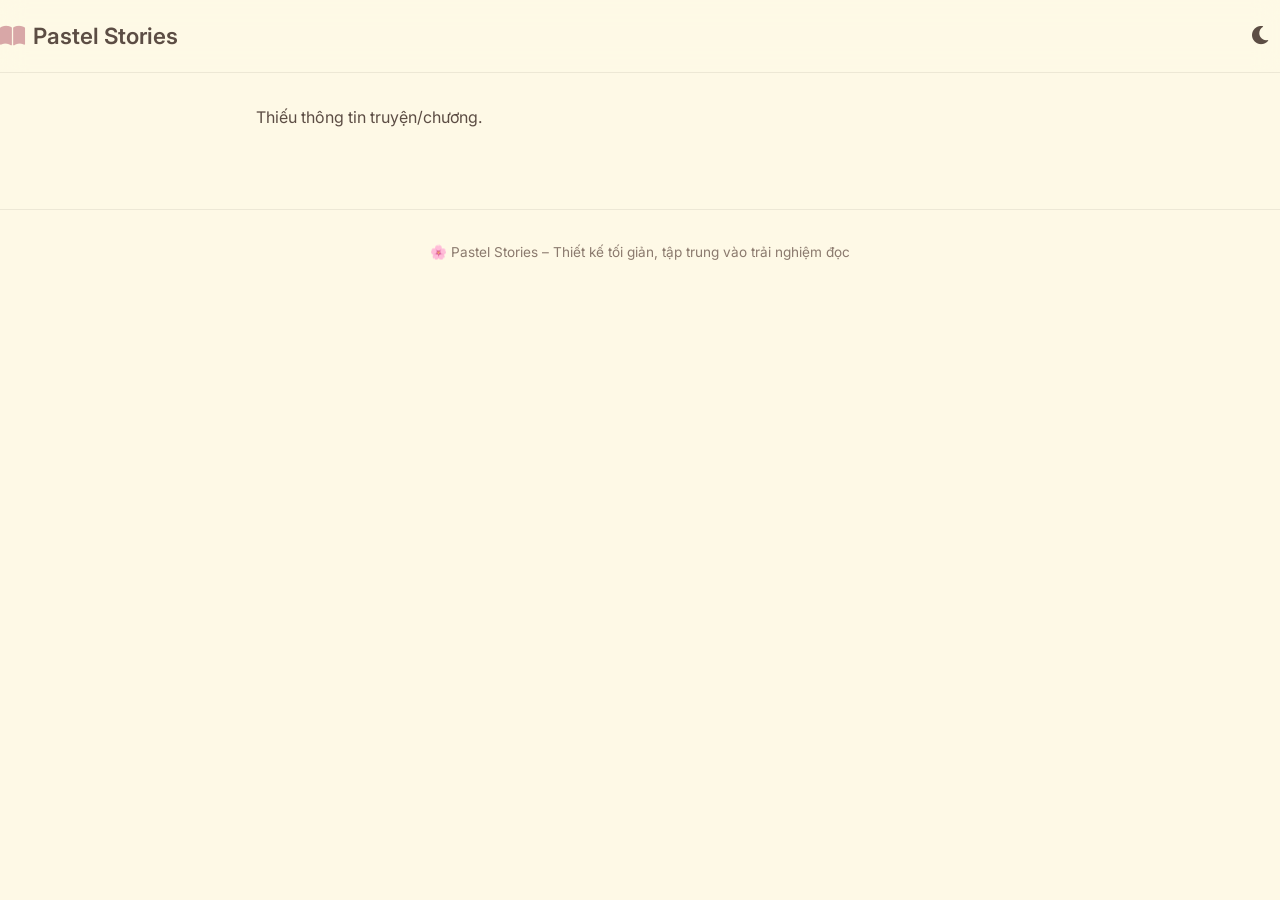
<file: read.html>
<!DOCTYPE html>
<html lang="vi">
<head>
    <meta charset="UTF-8">
    <meta name="viewport" content="width=device-width, initial-scale=1.0">
    <title>Đang đọc truyện - Pastel Stories</title>
    <link href="https://fonts.googleapis.com/css2?family=Inter:opsz,wght@14..32,300;14..32,400;14..32,500;14..32,600&display=swap" rel="stylesheet">
    <link rel="stylesheet" href="https://cdnjs.cloudflare.com/ajax/libs/font-awesome/6.0.0-beta3/css/all.min.css">
    <link rel="stylesheet" href="css/style.css">
    <style>
        /* Override cho trang đọc */
        .reader-container {
            max-width: 800px;
            margin: 0 auto;
            padding: 2rem 1rem;
        }
        .chapter-title {
            font-size: 2rem;
            font-weight: 600;
            margin-bottom: 1rem;
            text-align: center;
        }
        .chapter-content {
            font-size: 1.2rem;
            line-height: 1.8;
            color: var(--text-color);
            background: var(--card-bg);
            padding: 2rem;
            border-radius: 28px;
            box-shadow: var(--shadow-sm);
            margin-top: 2rem;
        }
        .chapter-nav {
            display: flex;
            justify-content: space-between;
            margin-top: 2rem;
            gap: 1rem;
        }
        .nav-btn {
            background: var(--pastel-mint);
            color: var(--soft-brown);
            padding: 0.75rem 1.5rem;
            border-radius: 40px;
            text-decoration: none;
            font-weight: 500;
            transition: all 0.2s;
        }
        .nav-btn:hover {
            background: var(--pastel-pink);
            transform: translateY(-2px);
        }
        .progress-save {
            text-align: center;
            margin-top: 1rem;
            font-size: 0.8rem;
            color: var(--text-muted);
        }
    </style>
</head>
<body>
    <div class="app">
        <header class="header">
            <div class="container header__inner">
                <a href="index.html" class="logo">
                    <i class="fas fa-book-open"></i> 
                    <span>Pastel Stories</span>
                </a>
                <button class="btn-icon" id="darkModeToggle">
                    <i class="fas fa-moon"></i>
                </button>
            </div>
        </header>

        <main class="main">
            <div class="reader-container" id="readerContainer">
                <div class="loading">Đang tải nội dung chương...</div>
            </div>
        </main>

        <footer class="footer">
            <div class="container">
                <p>🌸 Pastel Stories – Thiết kế tối giản, tập trung vào trải nghiệm đọc</p>
            </div>
        </footer>
    </div>

    <script src="js/utils.js"></script>
<script src="js/read.js"></script>
</body>
</html>
</file>
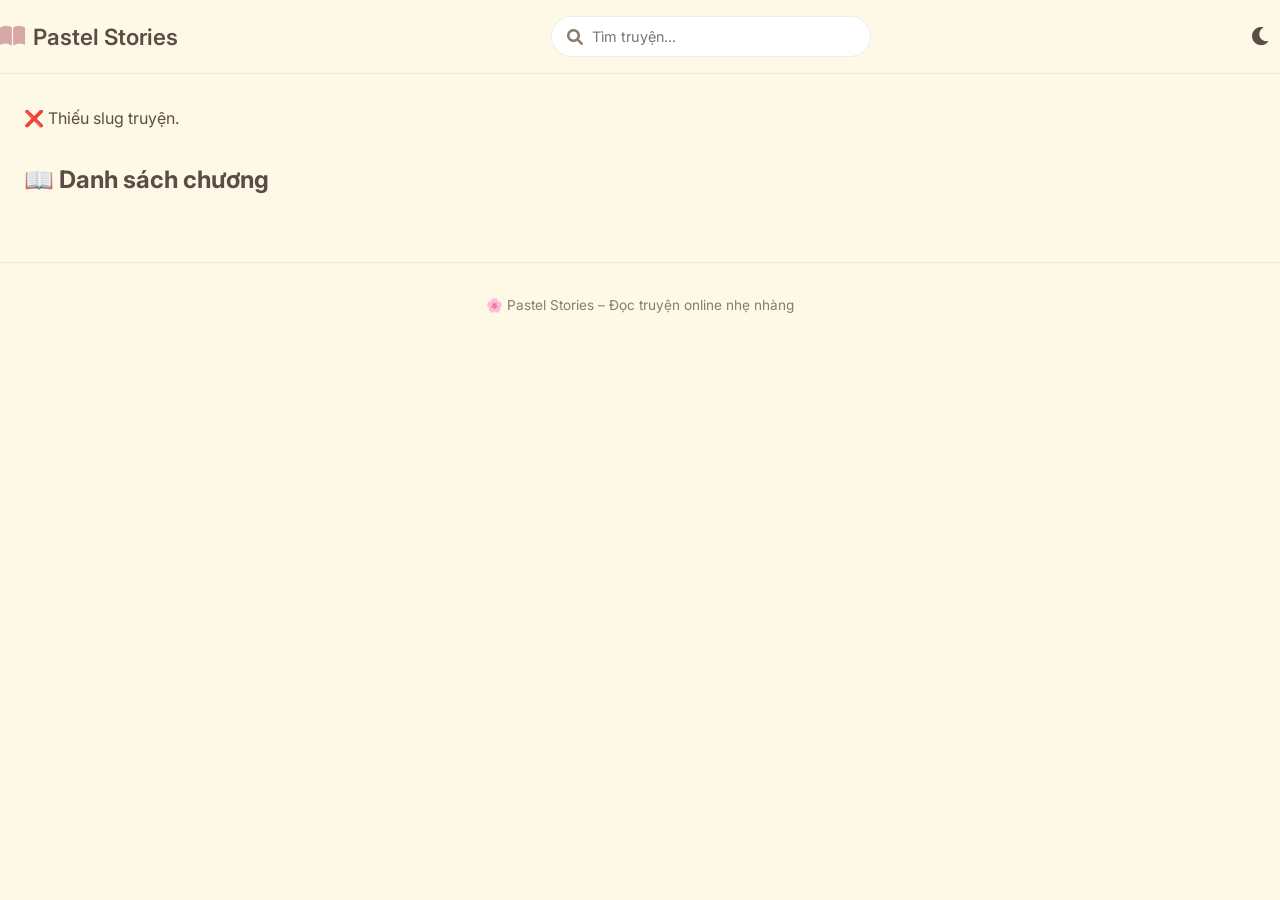
<file: story.html>
<!DOCTYPE html>
<html lang="vi">
<head>
    <meta charset="UTF-8">
    <meta name="viewport" content="width=device-width, initial-scale=1.0">
    <title>Chi tiết truyện - Pastel Stories</title>
    <link href="https://fonts.googleapis.com/css2?family=Inter:opsz,wght@14..32,300;14..32,400;14..32,500;14..32,600;14..32,700&display=swap" rel="stylesheet">
    <link rel="stylesheet" href="https://cdnjs.cloudflare.com/ajax/libs/font-awesome/6.0.0-beta3/css/all.min.css">
    <link rel="stylesheet" href="css/style.css">
</head>
<body>
    <div class="app">
        <header class="header">
            <div class="container header__inner">
                <a href="index.html" class="logo">
                    <i class="fas fa-book-open"></i> 
                    <span>Pastel Stories</span>
                </a>
                <div class="search-box">
                    <i class="fas fa-search"></i>
                    <input type="text" id="searchInput" placeholder="Tìm truyện..." autocomplete="off">
                </div>
                <button class="btn-icon" id="darkModeToggle">
                    <i class="fas fa-moon"></i>
                </button>
            </div>
        </header>

        <main class="main">
            <div class="container">
                <div class="story-detail" id="storyDetail">
                    <!-- Nội dung chi tiết truyện sẽ được load -->
                    <div class="loading">Đang tải...</div>
                </div>
                <div class="chapters-section" id="chaptersSection">
                    <h2>📖 Danh sách chương</h2>
                    <div class="chapters-list" id="chaptersList"></div>
                </div>
            </div>
          
        </main>

        <footer class="footer">
            <div class="container">
                <p>🌸 Pastel Stories – Đọc truyện online nhẹ nhàng</p>
            </div>
        </footer>
    </div>

   <script src="js/utils.js"></script>
<script src="js/story.js"></script>
</body>
</html>
</file>
<file: css/style.css>
:root {
    --bg-body: #FEF9E6;      /* kem pastel */
    --card-bg: #FFFFFF;
    --text-color: #5C4D44;    /* nâu nhạt */
    --text-muted: #8B7A6E;
    --pastel-pink: #FDE2E4;
    --pastel-mint: #D8F3DC;
    --pastel-lavender: #E8E2F2;
    --pastel-blue: #CDEAF7;
    --border-light: rgba(92, 77, 68, 0.1);
    --shadow-sm: 0 8px 20px rgba(0, 0, 0, 0.03), 0 2px 4px rgba(0, 0, 0, 0.05);
    --shadow-hover: 0 20px 30px -12px rgba(0, 0, 0, 0.1);
    --transition: all 0.25s ease;
}

.dark-mode {
    --bg-body: #2A2B2E;
    --card-bg: #3A3C40;
    --text-color: #E5E3DC;
    --text-muted: #B2A99F;
    --pastel-pink: #5E4B56;
    --pastel-mint: #3E5A4A;
    --border-light: rgba(229, 227, 220, 0.15);
}

* {
    margin: 0;
    padding: 0;
    box-sizing: border-box;
}

body {
    font-family: 'Inter', sans-serif;
    background: var(--bg-body);
    color: var(--text-color);
    line-height: 1.5;
    transition: background 0.3s, color 0.2s;
}

.container {
    max-width: 1280px;
    margin: 0 auto;
    padding: 0 1.5rem;
}

/* Header */
.header {
    position: sticky;
    top: 0;
    background: rgba(254, 249, 230, 0.85);
    backdrop-filter: blur(12px);
    border-bottom: 1px solid var(--border-light);
    z-index: 100;
    transition: all 0.3s;
}
.dark-mode .header {
    background: rgba(42, 43, 46, 0.85);
}

.header__inner {
    display: flex;
    align-items: center;
    justify-content: space-between;
    gap: 1rem;
    padding: 1rem 0;
    flex-wrap: wrap;
}

.logo {
    display: flex;
    align-items: center;
    gap: 0.5rem;
    font-size: 1.4rem;
    font-weight: 600;
    color: var(--text-color);
    text-decoration: none;
}
.logo i {
    color: #D8A7A7;
}

.search-box {
    flex: 1;
    max-width: 320px;
    position: relative;
}
.search-box i {
    position: absolute;
    left: 1rem;
    top: 50%;
    transform: translateY(-50%);
    color: var(--text-muted);
}
.search-box input {
    width: 100%;
    padding: 0.7rem 1rem 0.7rem 2.5rem;
    border: 1px solid var(--border-light);
    border-radius: 60px;
    background: var(--card-bg);
    font-family: inherit;
    font-size: 0.9rem;
    color: var(--text-color);
    transition: 0.2s;
}
.search-box input:focus {
    outline: none;
    border-color: var(--pastel-pink);
    box-shadow: 0 0 0 3px rgba(253, 226, 228, 0.4);
}

.btn-icon {
    background: transparent;
    border: none;
    font-size: 1.3rem;
    color: var(--text-color);
    cursor: pointer;
    padding: 0.5rem;
    border-radius: 50%;
    transition: 0.2s;
}
.btn-icon:hover {
    background: var(--pastel-pink);
}

/* Hero */
.hero {
    text-align: center;
    padding: 3rem 0 2rem;
}
.hero h1 {
    font-size: 2.2rem;
    font-weight: 600;
    background: linear-gradient(135deg, #D8A7A7, #A7B8D8);
    background-clip: text;
    -webkit-background-clip: text;
    color: transparent;
}
.hero p {
    margin-top: 0.5rem;
    color: var(--text-muted);
}

/* Filters */
.filters {
    display: flex;
    flex-wrap: wrap;
    gap: 0.75rem;
    margin: 2rem 0 1.5rem;
}
.filter-btn {
    background: var(--card-bg);
    border: 1px solid var(--border-light);
    padding: 0.5rem 1.2rem;
    border-radius: 40px;
    font-family: inherit;
    font-weight: 500;
    color: var(--text-color);
    cursor: pointer;
    transition: 0.2s;
}
.filter-btn.active,
.filter-btn:hover {
    background: var(--pastel-mint);
    border-color: var(--pastel-mint);
    transform: translateY(-2px);
}

/* Stories grid */
.stories-grid {
    display: grid;
    grid-template-columns: repeat(auto-fill, minmax(240px, 1fr));
    gap: 2rem;
    margin: 2rem 0 3rem;
}

.story-card {
    background: var(--card-bg);
    border-radius: 24px;
    overflow: hidden;
    box-shadow: var(--shadow-sm);
    transition: var(--transition);
    text-decoration: none;
    color: inherit;
    display: block;
}
.story-card:hover {
    transform: translateY(-6px);
    box-shadow: var(--shadow-hover);
}
.card-img {
    aspect-ratio: 2/3;
    overflow: hidden;
}
.card-img img {
    width: 100%;
    height: 100%;
    object-fit: cover;
    transition: transform 0.4s;
}
.story-card:hover .card-img img {
    transform: scale(1.03);
}
.card-info {
    padding: 1rem 1rem 1.2rem;
}
.card-info h3 {
    font-size: 1.2rem;
    font-weight: 600;
    margin-bottom: 0.3rem;
}
.card-info p {
    font-size: 0.85rem;
    color: var(--text-muted);
}

/* Story detail page */
.story-detail {
    margin: 2rem 0;
}
.story-header {
    display: flex;
    gap: 2rem;
    flex-wrap: wrap;
    background: var(--card-bg);
    padding: 2rem;
    border-radius: 32px;
    box-shadow: var(--shadow-sm);
}
.story-cover {
    flex-shrink: 0;
    width: 200px;
    border-radius: 20px;
    overflow: hidden;
}
.story-cover img {
    width: 100%;
    height: auto;
}
.story-meta {
    flex: 1;
}
.story-meta h1 {
    font-size: 2rem;
    margin-bottom: 0.5rem;
}
.chapters-list {
    display: flex;
    flex-direction: column;
    gap: 0.6rem;
    margin-top: 1rem;
}
.chapter-item {
    background: var(--card-bg);
    padding: 0.8rem 1.2rem;
    border-radius: 20px;
    display: flex;
    justify-content: space-between;
    align-items: center;
    text-decoration: none;
    color: var(--text-color);
    transition: 0.2s;
    border: 1px solid transparent;
}
.chapter-item:hover {
    border-color: var(--pastel-pink);
    background: var(--pastel-pink);
    transform: translateX(4px);
}

/* Footer */
.footer {
    text-align: center;
    padding: 2rem;
    border-top: 1px solid var(--border-light);
    margin-top: 3rem;
    font-size: 0.85rem;
    color: var(--text-muted);
}

/* Responsive */
@media (max-width: 768px) {
    .header__inner {
        flex-direction: column;
        align-items: stretch;
    }
    .search-box {
        max-width: none;
    }
    .hero h1 {
        font-size: 1.8rem;
    }
    .story-header {
        flex-direction: column;
        align-items: center;
        text-align: center;
    }
}
</file>
